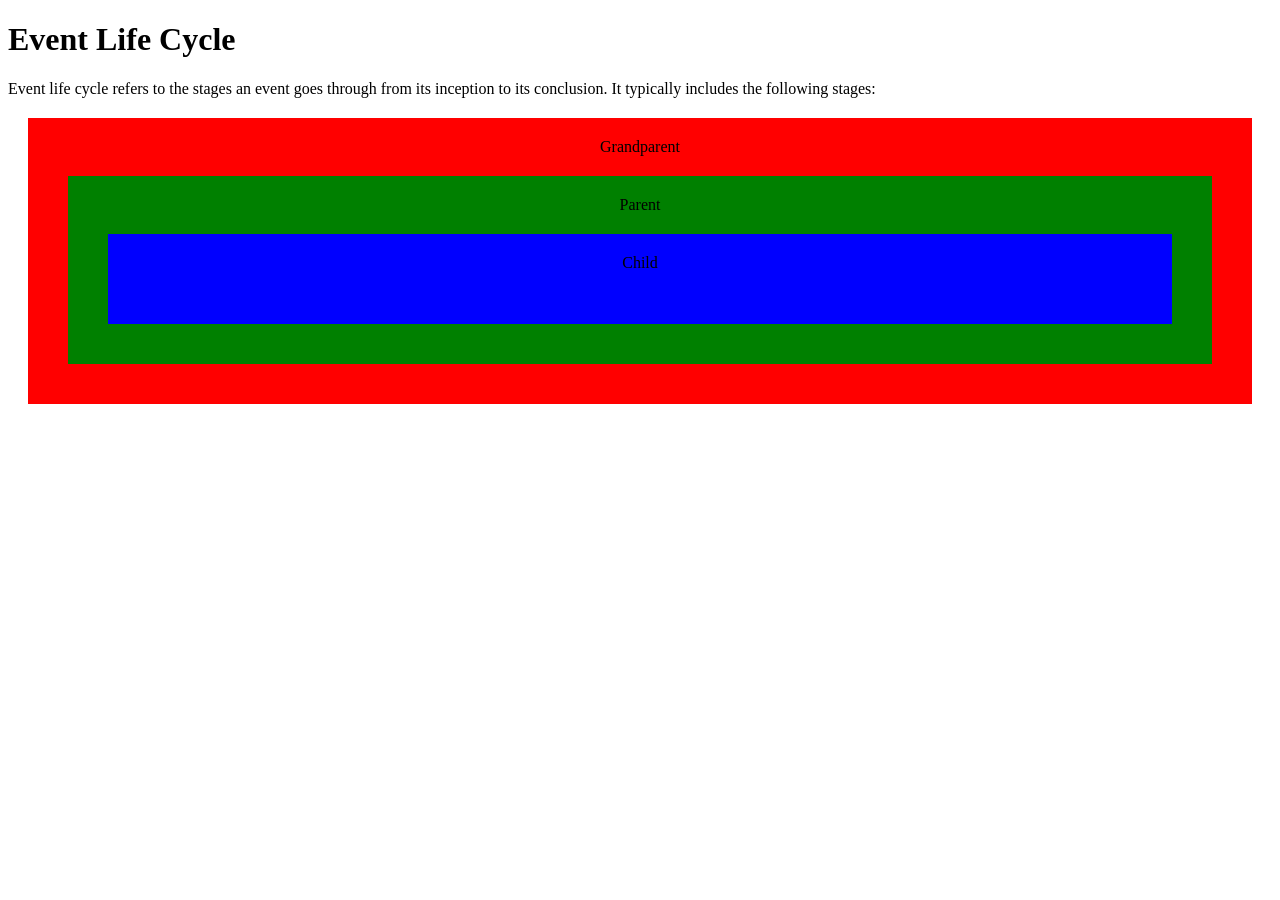
<file: Event_Life_Cycle/index.html>
<!DOCTYPE html>
<html lang="en">
<head>
    <meta charset="UTF-8">
    <meta name="viewport" content="width=device-width, initial-scale=1.0">
    <title>Document</title>
    <link rel="stylesheet" href="style.css">
</head>
<body>
    <h1>Event Life Cycle</h1>
    <p>Event life cycle refers to the stages an event goes through from its inception to its conclusion. It typically includes the following stages:</p>
    <div class="grandparent">Grandparent
        <div class="parent">Parent
            <div class="child">Child</div>
        </div>
    </div>
    <script src="script.js"></script>
</body>
</html>
</file>
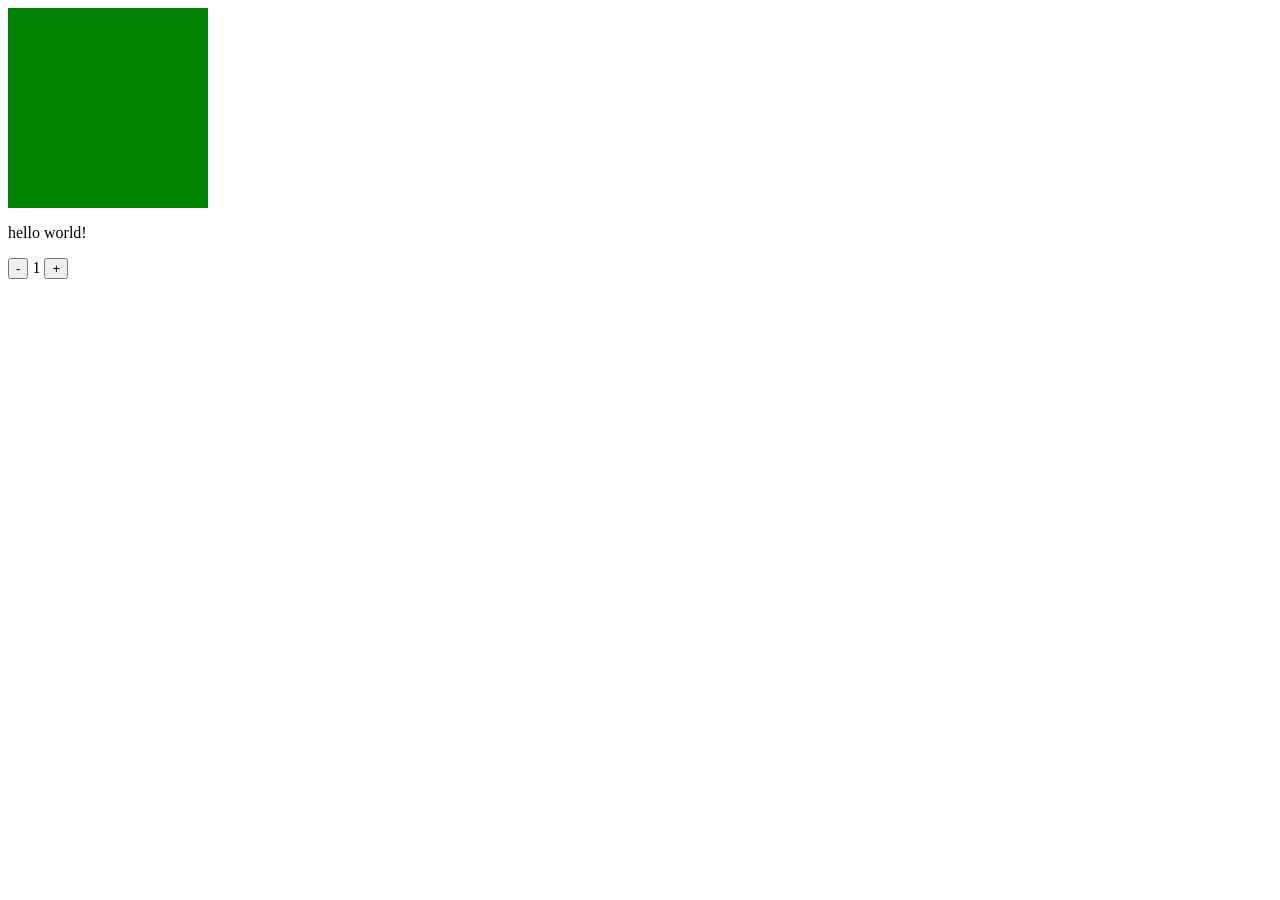
<file: test.html>
<!DOCTYPE html>
<html lang="en">
<head>
    <meta charset="UTF-8">
    <meta name="viewport" content="width=device-width, initial-scale=1.0">
    <title>Document</title>
    <link rel="stylesheet" href="test.css">
</head>
<body>
    <div class = "div1">
        
    </div>
    <p id="p1">hello world!</p>

    <button id="minus">-</button>
    <span class="value">1</span>
    <button id="pluse">+</button>
    <script src="test.js"></script>
</body>
</html>
</file>
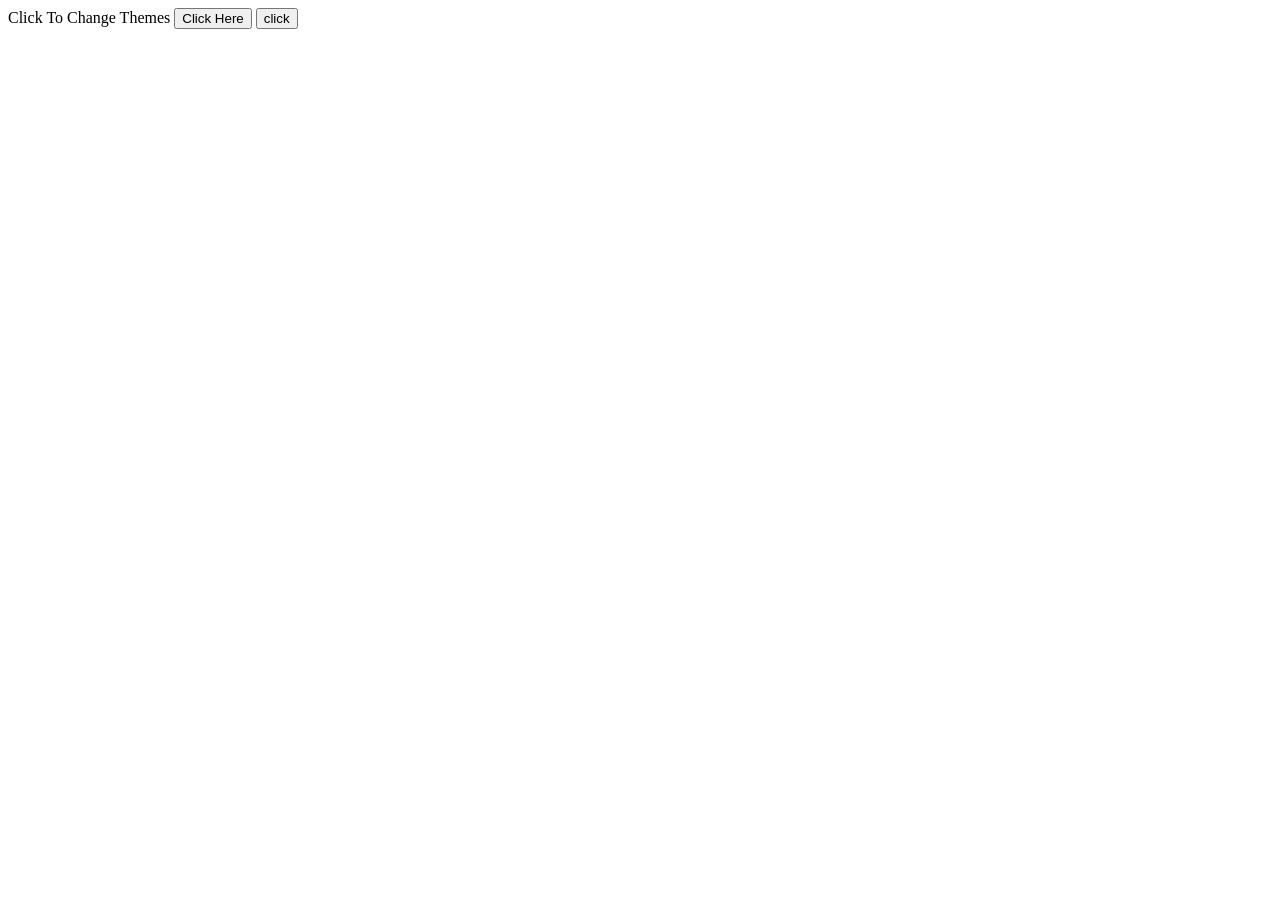
<file: theme_change.html>
<!DOCTYPE html>
<html lang="en">
<head>
    <meta charset="UTF-8">
    <meta name="viewport" content="width=device-width, initial-scale=1.0">
    <title>Document</title>
    <link rel="stylesheet" href="theme_change.css">
</head>
<body class = "light">
     Click To Change Themes
    <button>Click Here</button>
    
    <button class = "firstbtn" onclick= "console.log('single click')"; 
    ondblclick="console.log('double click')";>
    click
        </button>
<script src="theme_change.js"></script>
</body>
</html>
</file>
<file: Event_Life_Cycle/style.css>
.grandparent{
    background: red;
    height: auto;  
    margin: 20px;
    padding: 20px;
    text-align: center;
}

.parent{
    background: green; 
    height: auto   ;
    margin: 20px;
    padding: 20px;
    text-align: center;
}

.child{
    text-align: center;
    background: blue;
    height: 50px;
    margin: 20px;
    padding: 20px;
}
</file>
<file: test.css>
/* /* div{
    background-color : green;
    padding: 5px;
}*/
/* 
p{
    background-color : blue;
    padding: 5px;
} */

/* .bgcolor{
    background-color: green;
}  */

.div1{
    height: 200px;
    width: 200px;
    background-color: green;
}
</file>
<file: theme_change.css>
.light{
    background-color: white;
    color: black;
}
.dark{
    background: black;
    color: white;
}
</file>
